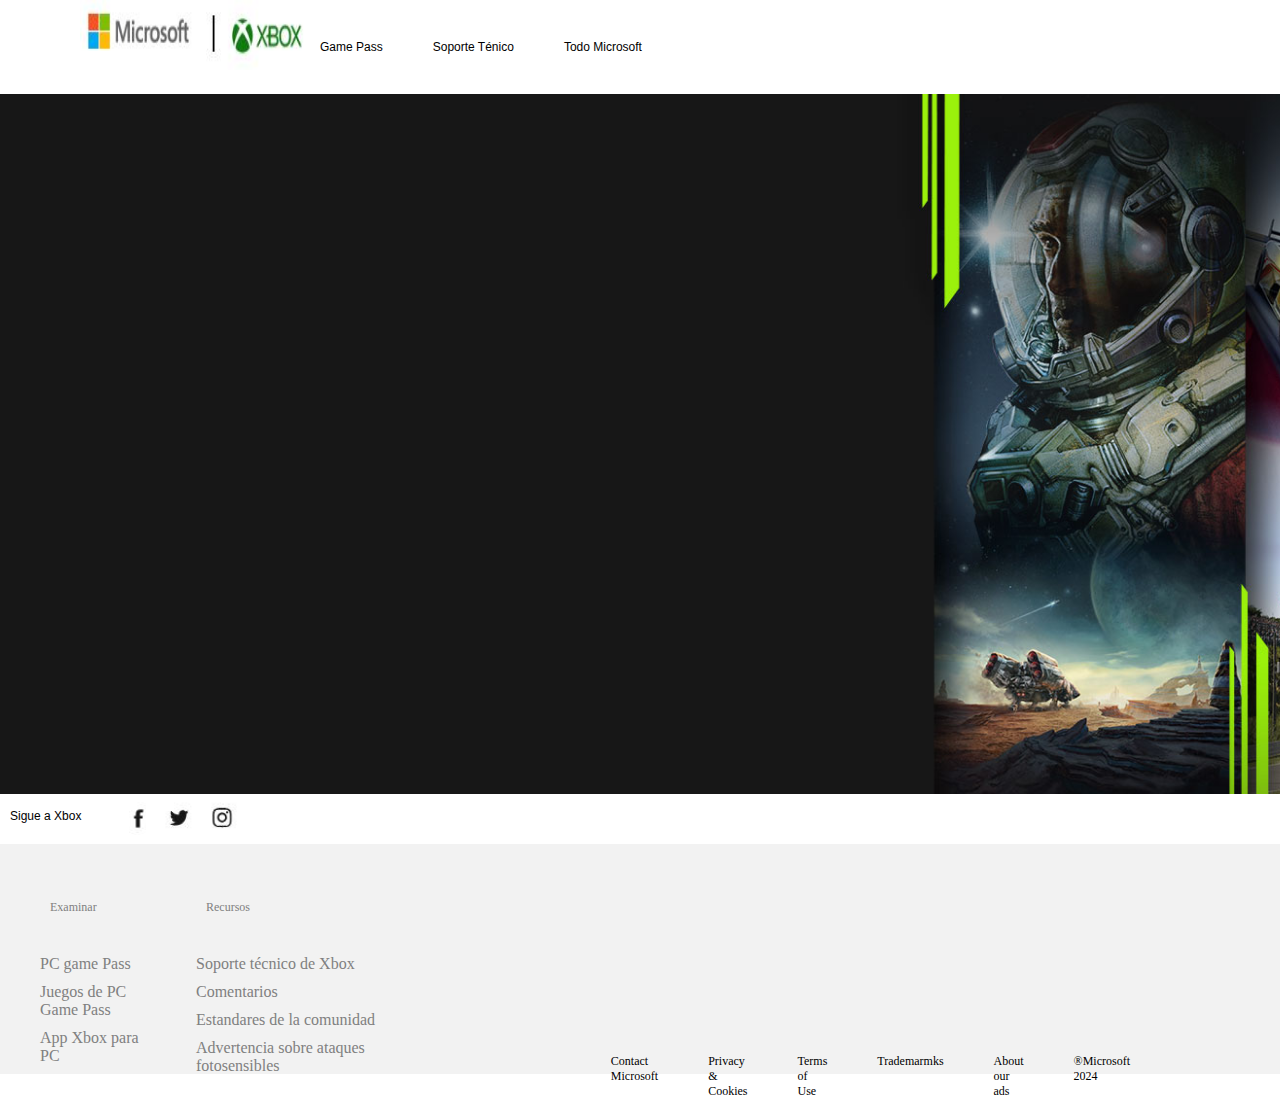
<file: Pregunta1/index.html>
<!DOCTYPE html>
<html lang="en">
<head>
    <meta charset="UTF-8">
    <meta name="viewport" content="width=device-width, initial-scale=1.0">
    <title>Document</title>
    <link rel="stylesheet" href="estiloc.css">
</head>
<body>
    
    <header>
        <img src="img/logo.JPG" alt="logo" class="logo">
        <h6>Game Pass</h6>
        <h6>Soporte Ténico</h6>
        <h6>Todo Microsoft</h6>
    </header>
    
    <nav>
        <img src="img/banner.jpg" alt="banner" class="banner">
        <article class="pc">
            <h2>PC Game Pass</h2>
            <p>Disfruta de cientos de juegos para PC 
                de alta calidad por un módico precio mensual</p>
            <button class="one">ÚNETE AHORA ></button>
            <button class="two">MÁS INFORMACIÓN > </button>
        </article>  
    </nav>
    
    <section>
        <h6 class="si">Sigue a Xbox</h6>
        <img src="img/facebook.JPG" alt="facebook">
        <img src="img/twitter.JPG" alt="twitter">
        <img src="img/instagram.JPG" alt="instagram">
    </section>
    <footer>
        <ol class="Ex">
            <h6>Examinar</h6>
            <li> PC game Pass</li>
            <li>Juegos de PC Game Pass</li>
            <li>App Xbox para PC</li>
        </ol>
        <ol class="Re">
            <h6>Recursos</h6>
            <li> Soporte técnico de Xbox</li>
            <li>Comentarios</li>
            <li>Estandares de la comunidad</li>
            <li>Advertencia sobre ataques fotosensibles</li>
        </ol>
        <article class="Fin">
            <h6>Contact Microsoft</h6>
            <h6>Privacy & Cookies</h6>
            <h6>Terms of Use</h6>
            <h6>Trademarmks</h6>
            <h6>About our ads</h6>
            <h6>®Microsoft 2024</h6>
        </article>
    </footer>
    
    
</body>
</html>
</file>
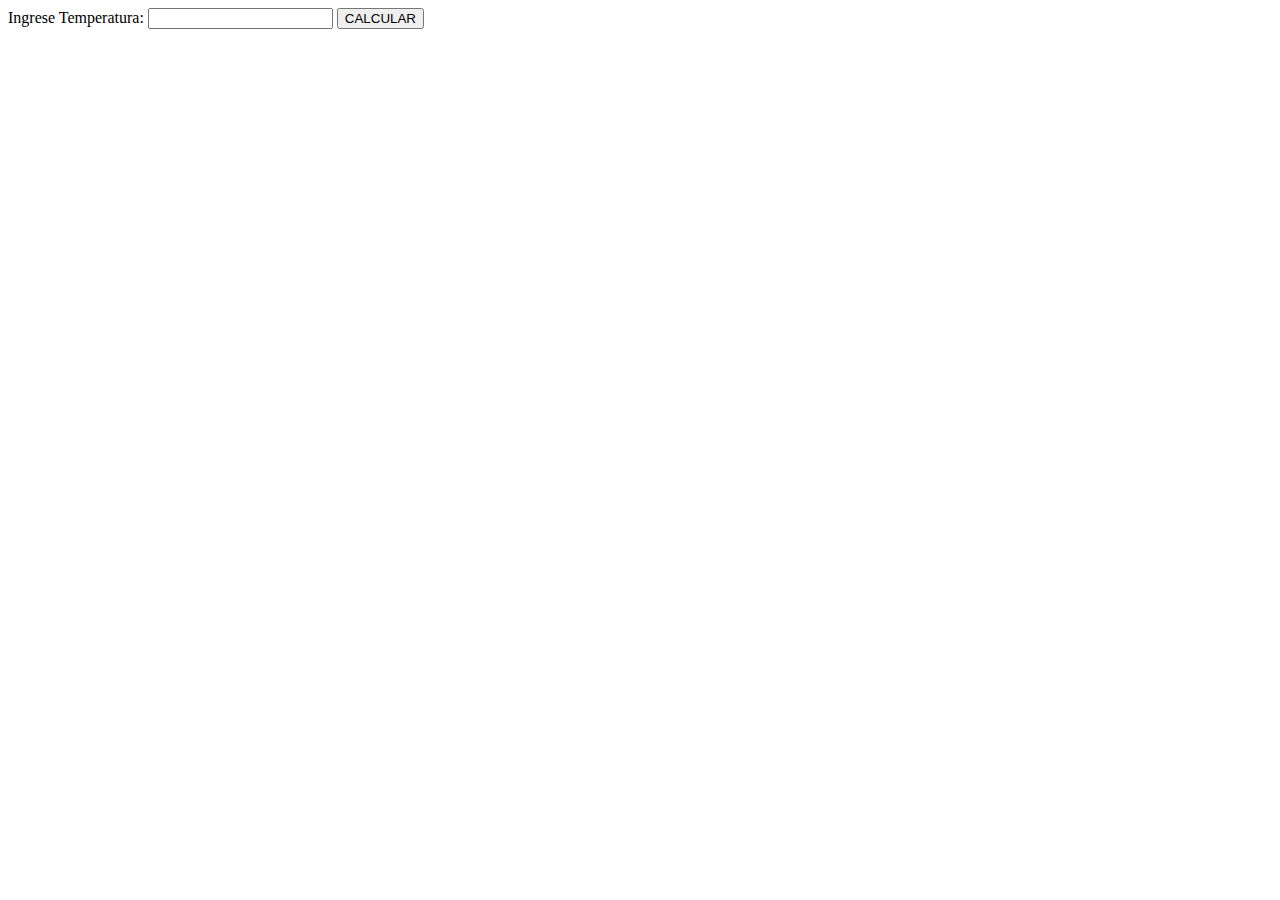
<file: Pregunta2/index.html>
<!DOCTYPE html>
<html lang="en">
<head>
    <meta charset="UTF-8">
    <meta name="viewport" content="width=device-width, initial-scale=1.0">
    <title>Document</title>
</head>
<body>
    <label for="">Ingrese Temperatura:</label>
    <input type="text" id="num">
    <button onclick='calcTemperatura'>CALCULAR</button>
    
</body>
</html>
</file>
<file: Pregunta1/estiloc.css>
html{
    margin: 0;
    padding: 0;
}
body{
    margin: 0;
    padding: auto;
}
header{
    display: flex;
    font-family: 'Segoe UI', Tahoma, Geneva, Verdana, sans-serif;
}
h6{
    margin: 40px;
    font-size: 12px;
    font-weight: normal;
    margin-left: 10px;
}
.logo{
    margin-left: 80px;
    width: 230px;
    height: 70px;
    background-position:initial;
}
nav{
    display: flex;
    font-family: 'Segoe UI', Tahoma, Geneva, Verdana, sans-serif;
}
.pc{
}
.banner{
    height: 700px;

}
article{
    padding-left: 20px;;

}
.inf{
    display: flex;
}
button{
    width: 150px;
    height: 20px;
    border: none;
}
.one{
    background-color: #9BF00B;
    color: black;
}
.two{
    background-color: black;
    color: #9BF00B;
}
section{
    display: flex;
    height: 50PX;
}
.si{
    margin-top: 15px;
    font-family:Arial, Helvetica, sans-serif;
}
footer{
    display: flex;
    background-color: #f2f2f2;
    height: 230px;
}
ol{
    list-style-type: none;
    color: gray;
}
.Ex li{
    margin-top: 0   px;
    margin-bottom: 10px;
}
.Re li{
    margin-top: 0   px;
    margin-bottom: 10px;
}
article{
    margin-left: 200px;
}
.Fin{
    display: flex;
    margin-right:100px;
    padding-right: 10px;
    padding-top: 170px ;
}
</file>
